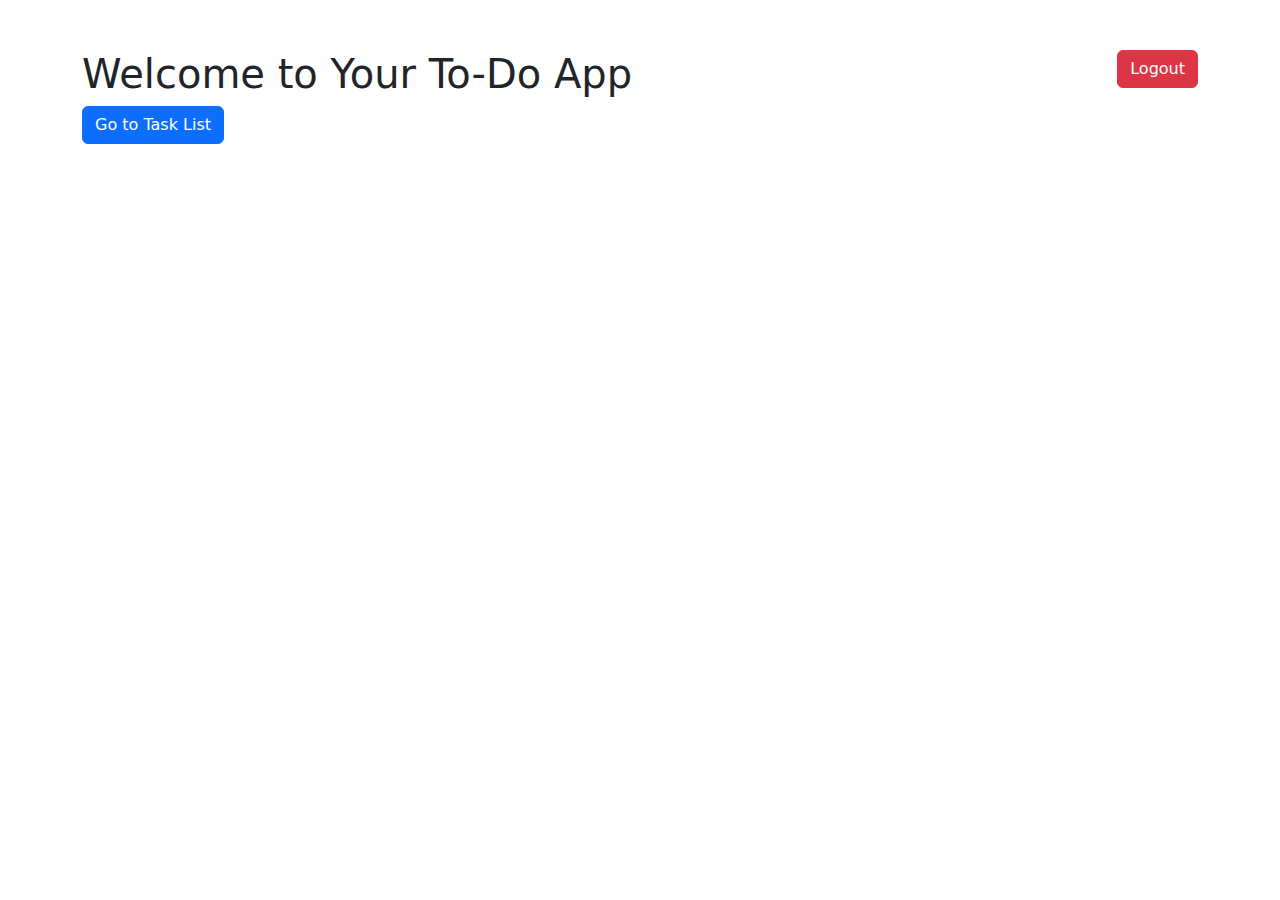
<file: ToDo/frontend/home.html>
<!DOCTYPE html>
<html lang="en">
<head>
    <meta charset="UTF-8">
    <meta name="viewport" content="width=device-width, initial-scale=1.0">
    <title>Home</title>
    <link rel="stylesheet" href="styles.css">
    <link href="https://cdn.jsdelivr.net/npm/bootstrap@5.1.0/dist/css/bootstrap.min.css" rel="stylesheet">
</head>
<body>
    <div class="container">
        <div class="row justify-content-between">
            <div class="col-md-8">
                <h1>Welcome to Your To-Do App</h1>
                <a href="taskList.html" class="btn btn-primary">Go to Task List</a>
            </div>
            <div class="col-md-4 text-end">
                <a href="index.html" class="btn btn-danger">Logout</a>
            </div>
        </div>
    </div>
</body>
</html>
</file>
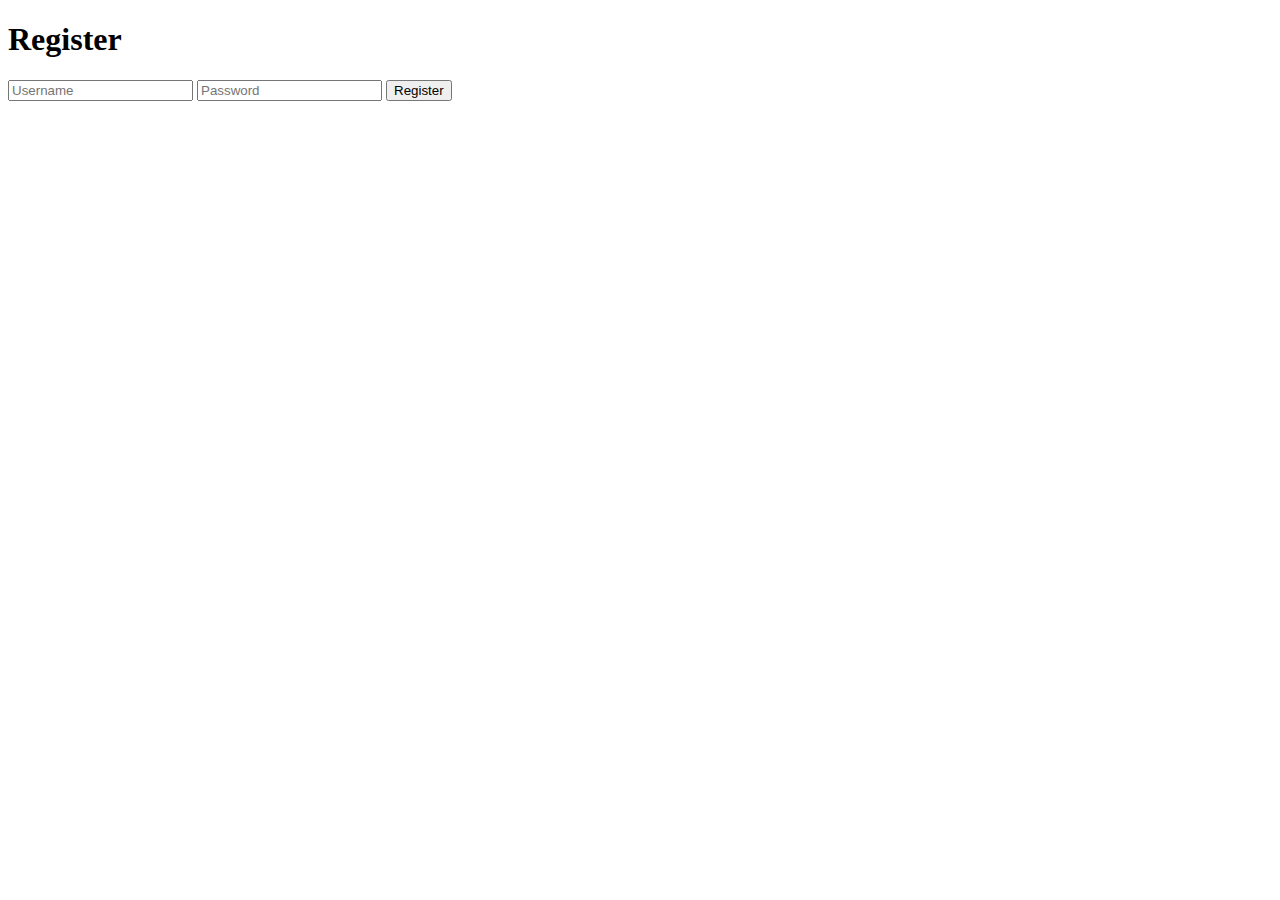
<file: ToDo/backend/src/main/resources/static/register.html>
<!DOCTYPE html>
<html>
<head>
    <title>Register</title>
</head>
<body>
    <h1>Register</h1>
    <form>
        <input type="text" placeholder="Username" required>
        <input type="password" placeholder="Password" required>
        <button type="submit">Register</button>
    </form>
</body>
</html>
</file>
<file: ToDo/frontend/styles.css>
body {
    background-color: #f4f4f4;
    font-family: Arial, sans-serif;
}

.container {
    margin-top: 50px;
}

h1, h2 {
    color: #333;
}

.table th {
    background-color: #007bff;
    color: white;
}

.table tr:nth-child(even) {
    background-color: #f2f2f2;
}
</file>
